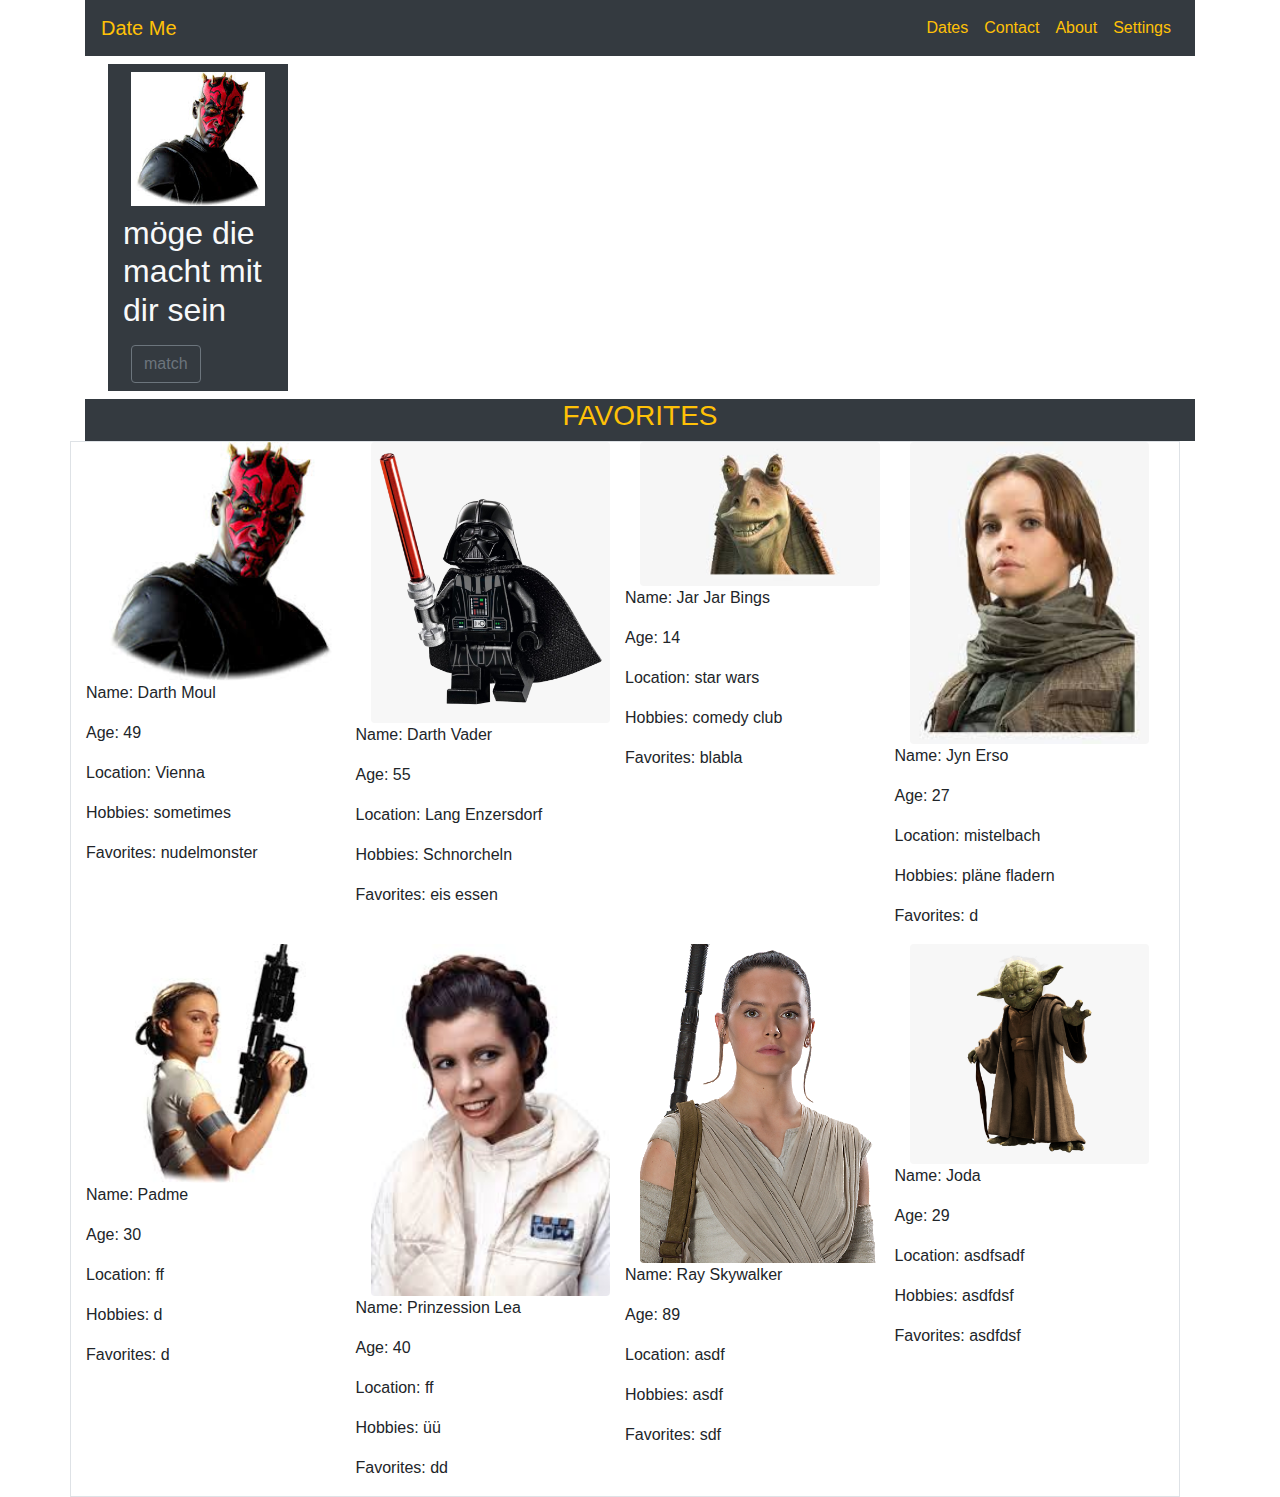
<file: DatingPage/index.html>
<!DOCTYPE html>
<html>
<head>

	<meta charset="utf-8">
<script src="https://ajax.googleapis.com/ajax/libs/jquery/3.4.1/jquery.min.js"></script>
<link rel="stylesheet" href="https://stackpath.bootstrapcdn.com/bootstrap/4.4.1/css/bootstrap.min.css" integrity="sha384-Vkoo8x4CGsO3+Hhxv8T/Q5PaXtkKtu6ug5TOeNV6gBiFeWPGFN9MuhOf23Q9Ifjh" crossorigin="anonymous">

<link rel="stylesheet" type="text/css" href="index.css">	

	<title>best Datingpage ever</title>

</head>
<body>

   <div  class="container">
        <nav class="navbar navbar-expand-lg bg-dark" id="navbar">
            <a class="navbar-brand text-warning" href="#">Date Me</a>
            <button class="navbar-toggler" type="button" data-toggle="collapse" data-target="#navbarSupportedContent" aria-controls="navbarSupportedContent" aria-expanded="false" aria-label="Toggle navigation">
              <span class="navbar-toggler-icon"></span>
            </button>
          
            <div class="collapse navbar-collapse d-flex justify-content-end" id="navbarSupportedContent">
              <ul class="navbar-nav ">
                <li class="nav-item active">
                  <a class="nav-link text-warning" href="#">Dates</a>
                </li>
                <li class="nav-item">
                  <a class="nav-link text-warning" href="#">Contact</a>
                </li>
                <li class="nav-item">
                  <a class="nav-link text-warning" href="#">About</a>
                </li>
                <li class="nav-item">
                    <a class="nav-link text-warning" href="#">Settings</a>
                  </li>
              </ul>
            </div>
        </nav>


		<div class="container m-2 y" >
			
		</div>



        <div class="d-flex justify-content-center bg-dark">
         
          <h3 class=" text-warning">FAVORITES</h3>

        </div>

        <div class="container row border upp" >
        	
        </div>

    </div>







<!-- 
<div class= col-sm-5>
	<img src="cinqueterre.jpg" class="rounded m-2" alt="Cinque Terre">

	<p class=" row justify-content-start">Name: ${this.name}</p>
	<p class=" row justify-content-start">Age: ${this.age}</p>
	<p class=" row justify-content-start">Location: ${this.location}</p>
	<p class=" row justify-content-start">Hobbies: ${this.hobbies}</p>
	<p class=" row justify-content-start">Favorites: ${this.favourite}</p>
	
	
</div> -->
	







<script src="indexdating.js"></script>
<script src="https://code.jquery.com/jquery-3.4.1.slim.min.js" integrity="sha384-J6qa4849blE2+poT4WnyKhv5vZF5SrPo0iEjwBvKU7imGFAV0wwj1yYfoRSJoZ+n" crossorigin="anonymous"></script>
<script src="https://cdn.jsdelivr.net/npm/popper.js@1.16.0/dist/umd/popper.min.js" integrity="sha384-Q6E9RHvbIyZFJoft+2mJbHaEWldlvI9IOYy5n3zV9zzTtmI3UksdQRVvoxMfooAo" crossorigin="anonymous"></script>
<script src="https://stackpath.bootstrapcdn.com/bootstrap/4.4.1/js/bootstrap.min.js" integrity="sha384-wfSDF2E50Y2D1uUdj0O3uMBJnjuUD4Ih7YwaYd1iqfktj0Uod8GCExl3Og8ifwB6" crossorigin="anonymous"></script>
</body>
</html>
</file>
<file: DatingPage/index.css>
.image{
	width: 100%;
}

.pic{
	width: 100%;
}
</file>
